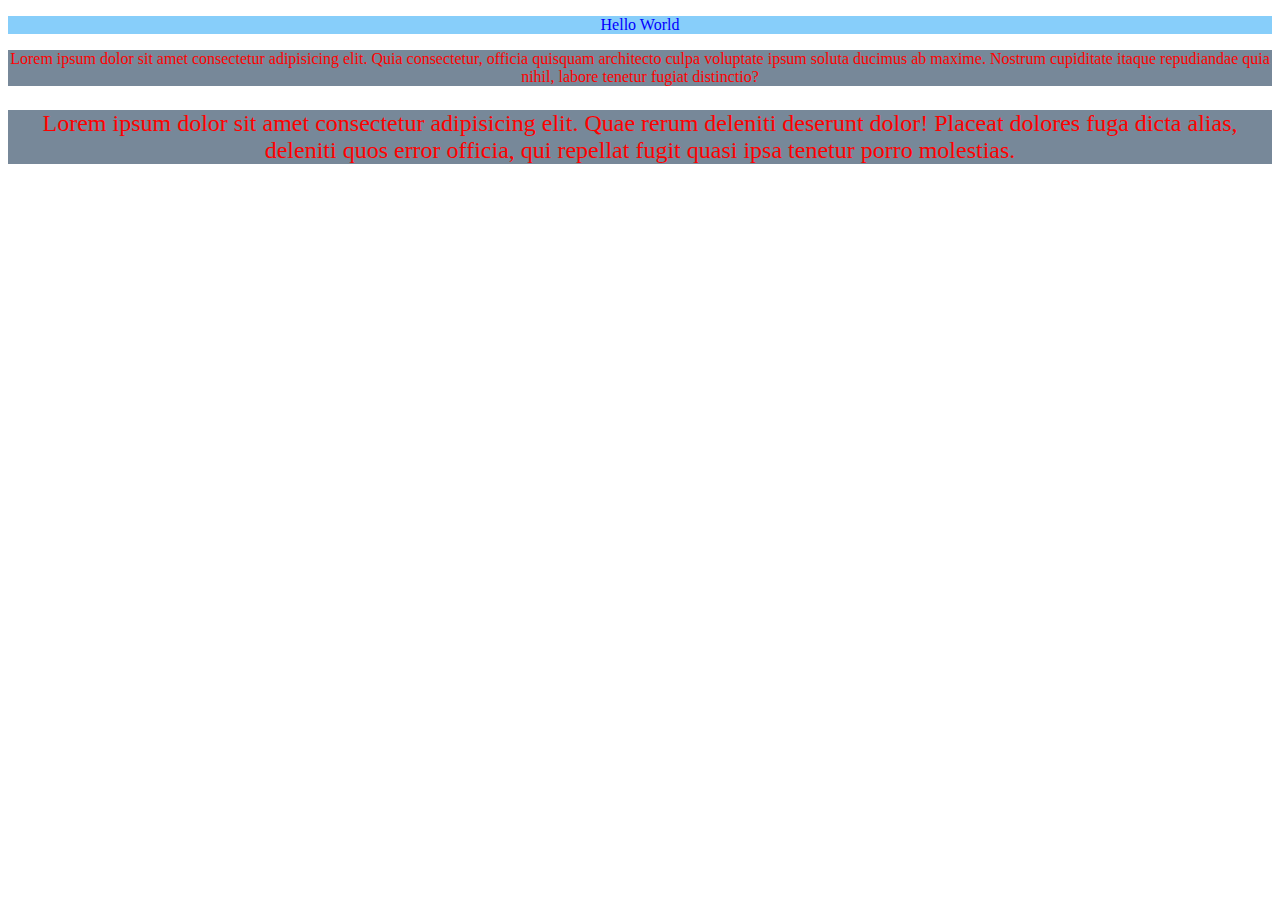
<file: index.html>
<!DOCTYPE html>
<html lang="en">
<head>
    <meta charset="UTF-8">
    <meta name="viewport" content="width=device-width, initial-scale=1.0">
    <title>CSS Selectors</title>
    <link rel="stylesheet" href="style.css">
</head>
<body>
<p>Hello World</p>
<p class="p">Lorem ipsum dolor sit amet consectetur adipisicing elit. Quia consectetur, officia quisquam architecto culpa voluptate ipsum soluta ducimus ab maxime. Nostrum cupiditate itaque repudiandae quia nihil, labore tenetur fugiat distinctio?</p>
<p class="p" id="jk"> Lorem ipsum dolor sit amet consectetur adipisicing elit. Quae rerum deleniti deserunt dolor! Placeat dolores fuga dicta alias, deleniti quos error officia, qui repellat fugit quasi ipsa tenetur porro molestias.</p>

</body>
</html>
</file>
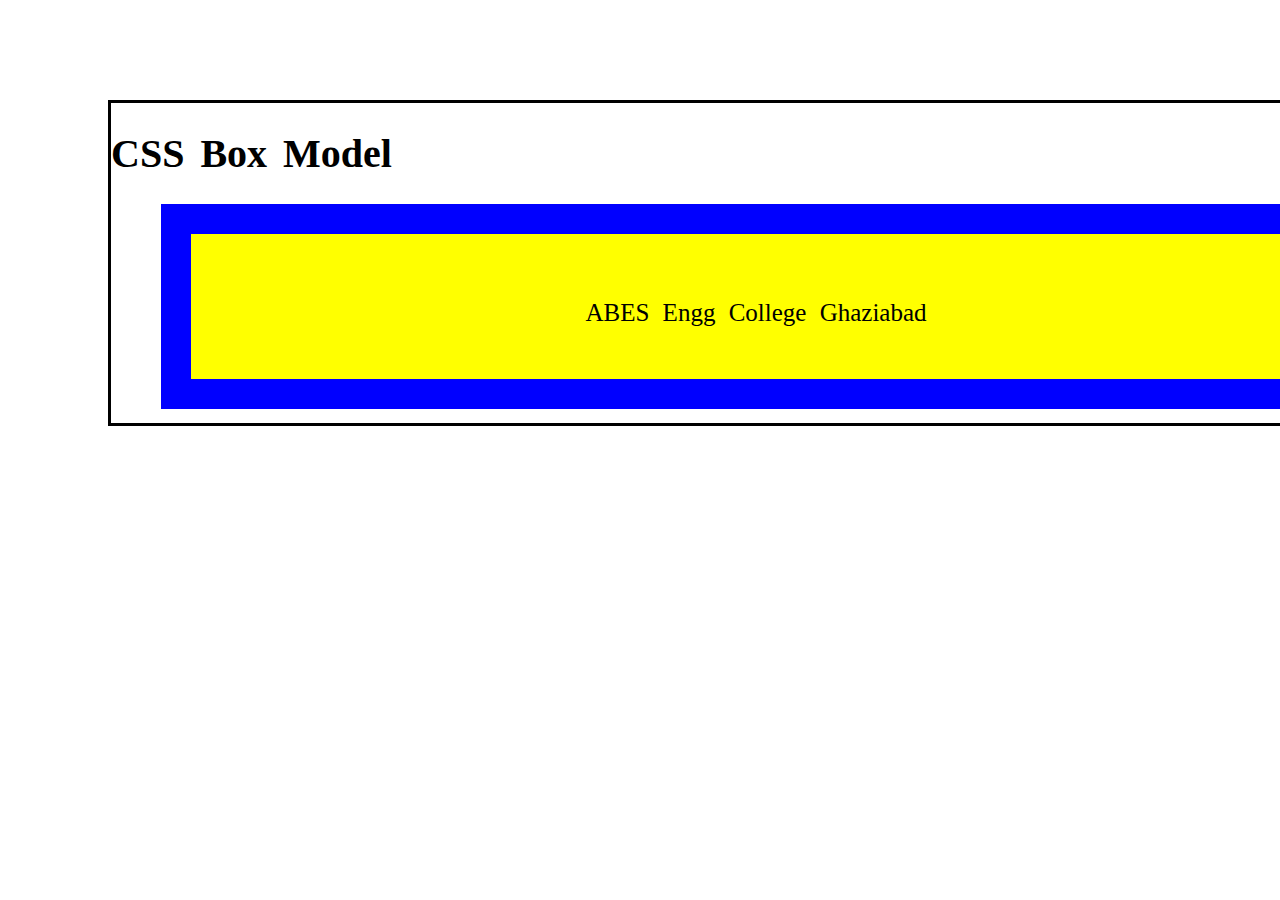
<file: Assignment 3.html>
<!DOCTYPE html>
<html lang="en">
<head>
    <meta charset="UTF-8">
    <meta name="viewport" content="width=device-width, initial-scale=1.0">
    <title>Assignment 3</title>
    <link rel="stylesheet" href="style-assignment.css">

</head>
<body>
    <div>
        <h1><b>CSS Box Model</b></h1>
        <p class="p">ABES Engg College Ghaziabad</p>
        
    </div>

    
</body>
</html>
</file>
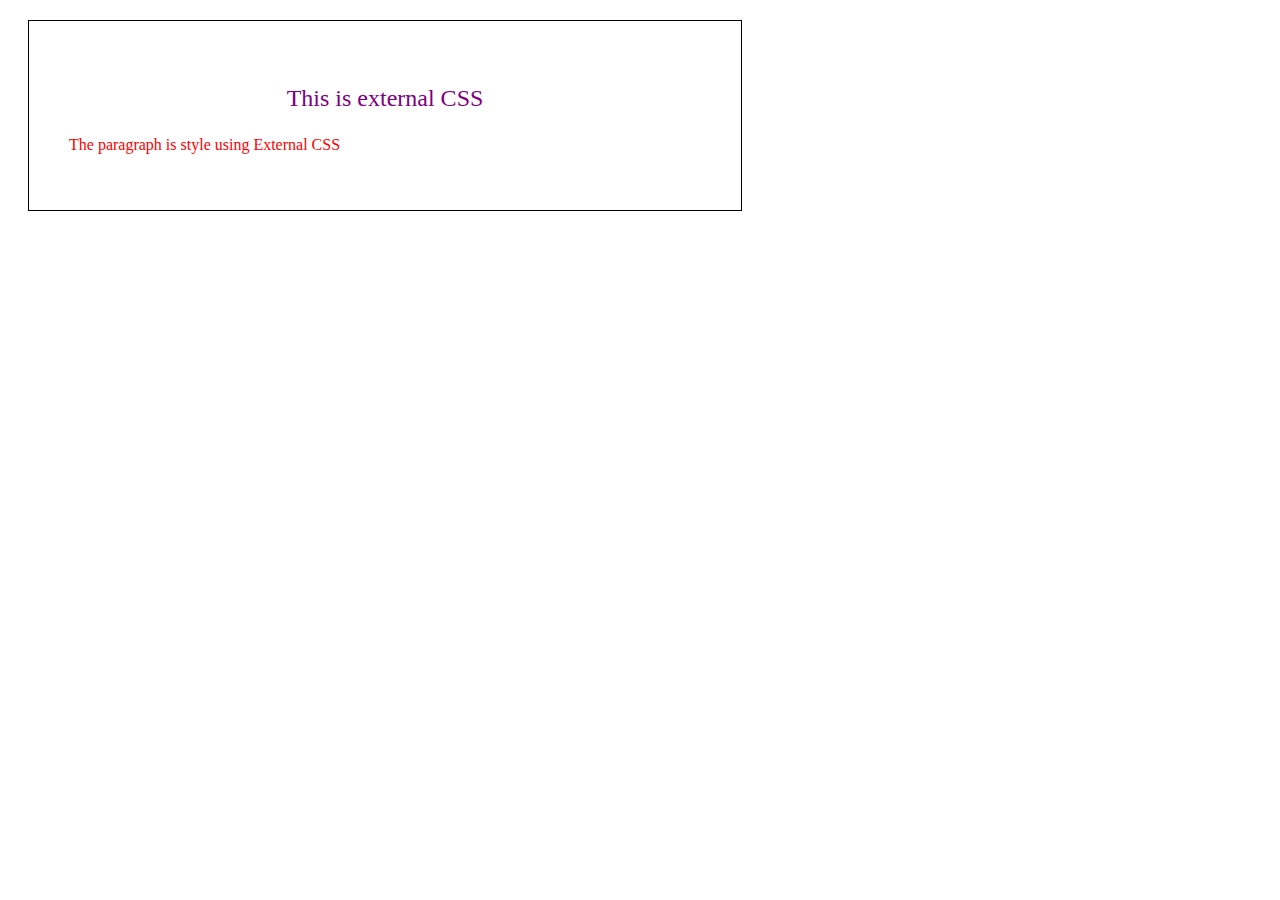
<file: Assignment.html>
<!DOCTYPE html>
<html lang="en">
<head>
    <meta charset="UTF-8">
    <meta name="viewport" content="width=device-width, initial-scale=1.0">
    <title>Document</title>
    <link rel="stylesheet" href="style3.css">
</head>
<body>
    <div class="box">
        <p id="ab">This is external CSS</p>
        <p class="a">
            The paragraph is style using External CSS
        </p>
    </div>
</body>
</html>
</file>
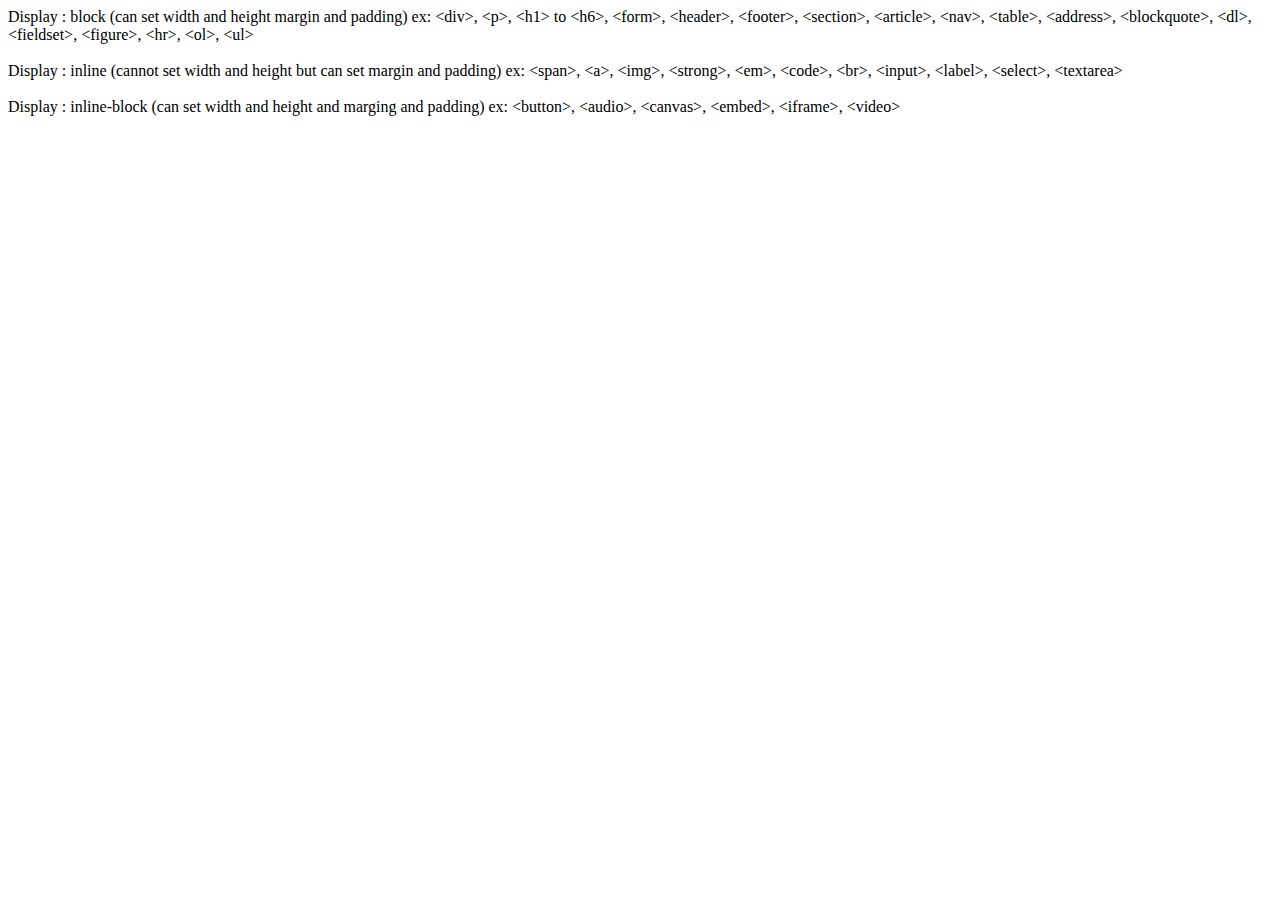
<file: boxmodel.html>
<!-- <!DOCTYPE html>
<html lang="en">
<head>
    <meta charset="UTF-8">
    <meta name="viewport" content="width=device-width, initial-scale=1.0">
    <title>Document</title>
    <link rel="stylesheet" href="style3.css">
</head>
<body>
    <div class="box">
        <p id="ab">This is external CSS</p>
        <p class="a">
            The paragraph is style using External CSS
        </p>
    </div>
</body>
</html>



 -->

 <!DOCTYPE html>
 <html lang="en">
 <head>
    <meta charset="UTF-8">
    <meta name="viewport" content="width=device-width, initial-scale=1.0">
    <title>Lecture 3</title>
 </head>
 <body>
    Display : block (can set width and height margin and padding)
    ex: &lt;div&gt;, &lt;p&gt;, &lt;h1&gt; to &lt;h6&gt;, &lt;form&gt;, &lt;header&gt;, &lt;footer&gt;, &lt;section&gt;, &lt;article&gt;, &lt;nav&gt;, &lt;table&gt;, &lt;address&gt;, &lt;blockquote&gt;, &lt;dl&gt;, &lt;fieldset&gt;, &lt;figure&gt;, &lt;hr&gt;, &lt;ol&gt;, &lt;ul&gt;
    <br><br>
    Display : inline (cannot set width and height but can set margin and padding)
    ex: &lt;span&gt;, &lt;a&gt;, &lt;img&gt;, &lt;strong&gt;, &lt;em&gt;, &lt;code&gt;, &lt;br&gt;, &lt;input&gt;, &lt;label&gt;, &lt;select&gt;, &lt;textarea&gt;
    <br><br>
    Display : inline-block (can set width and height and marging and padding)
    ex: &lt;button&gt;, &lt;audio&gt;, &lt;canvas&gt;, &lt;embed&gt;, &lt;iframe&gt;, &lt;video&gt;


 </body>
 </html>
</file>
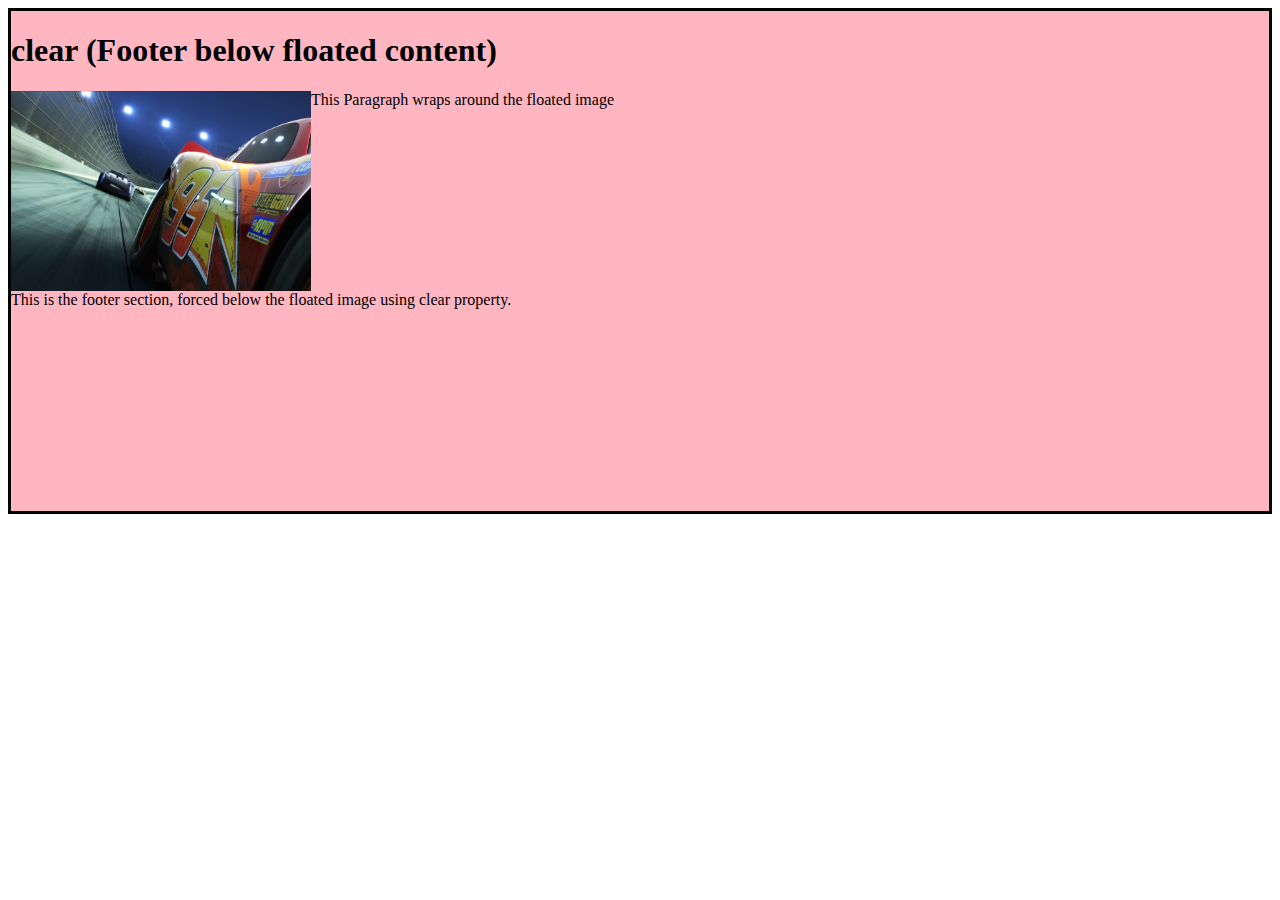
<file: class.html>
<!DOCTYPE html>
<html lang="en">
<head>
    <meta charset="UTF-8">
    <meta name="viewport" content="width=device-width, initial-scale=1.0">
    <title>Document</title>
    <link rel="stylesheet" href="class.css">
</head>
<body>
     <!-- <div>
        <h2><b>display : block (Headings/Paragraphs)</b></h2>
        <h1><b><p class="p">Amazon - Online Shopping</p></b></h1>
        <h3><b><p class="q">This is full width paragraph like a blog or product description</p></b></h2>
        
    </div> -->

    <!-- <div>
        <h1><b>display inline-block (Product Cards)</b></h1>
        <p class="a">
            <h2><b>Book</b></h2>

          <h3>&#36;10</h3>
        </p>

        <p class="b">
           <h2><b>Headphones</b></h2> 
            <h3>&#36;25</h3>
        </p>
        <p class="c">
            <h2><b>Watch</b></h2>
            <h3>&#36;50</h3>
        </p>
</div> -->


<div>
    <h1><b>clear (Footer below floated content)</b></h1>
    <img src="949635-3840x2160-desktop-4k-mcqueen-cars-wallpaper-image.jpg" alt="cars" style="float: left;"
    width="300" height="200" margin="10px" padding="10px">
    <p>This Paragraph wraps around the floated image</p>
    <p style="clear: both;">
        This is the footer section, forced below the floated image using clear property.
    </p>
</div>
</body>
</html>
</file>
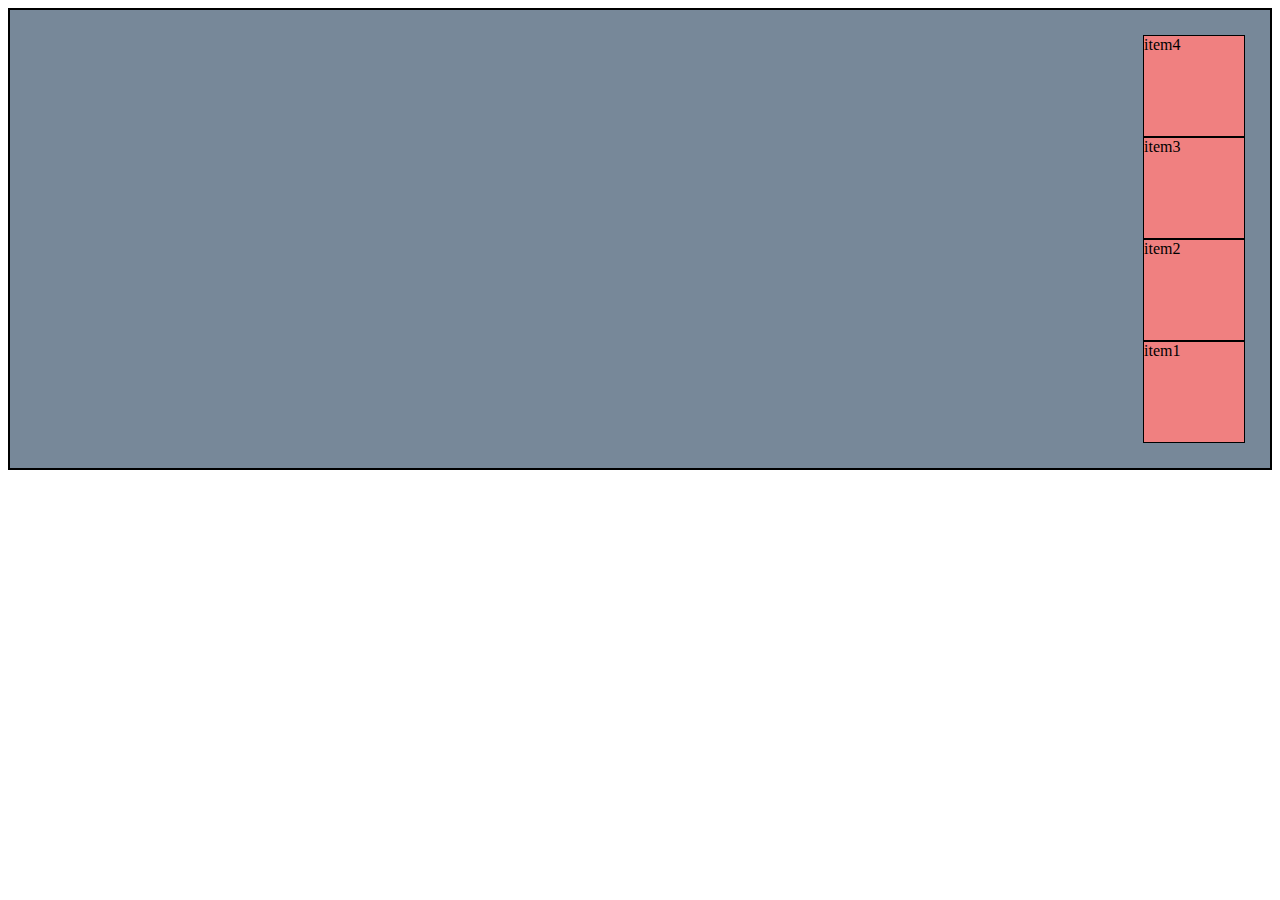
<file: Flexbox.html>
<!DOCTYPE html>
<html lang="en">
<head>
    <meta charset="UTF-8">
    <meta name="viewport" content="width=device-width, initial-scale=1.0">
    <title>Flexbox</title>
    <link rel="stylesheet" href="fb.css">
</head>
<body>
    <div class="container">
        <div class="item">item1</div>
        <div class="item">item2</div>
        <div class="item">item3</div>
        <div class="item">item4</div>
        
    </div>
</body>
</html>
</file>
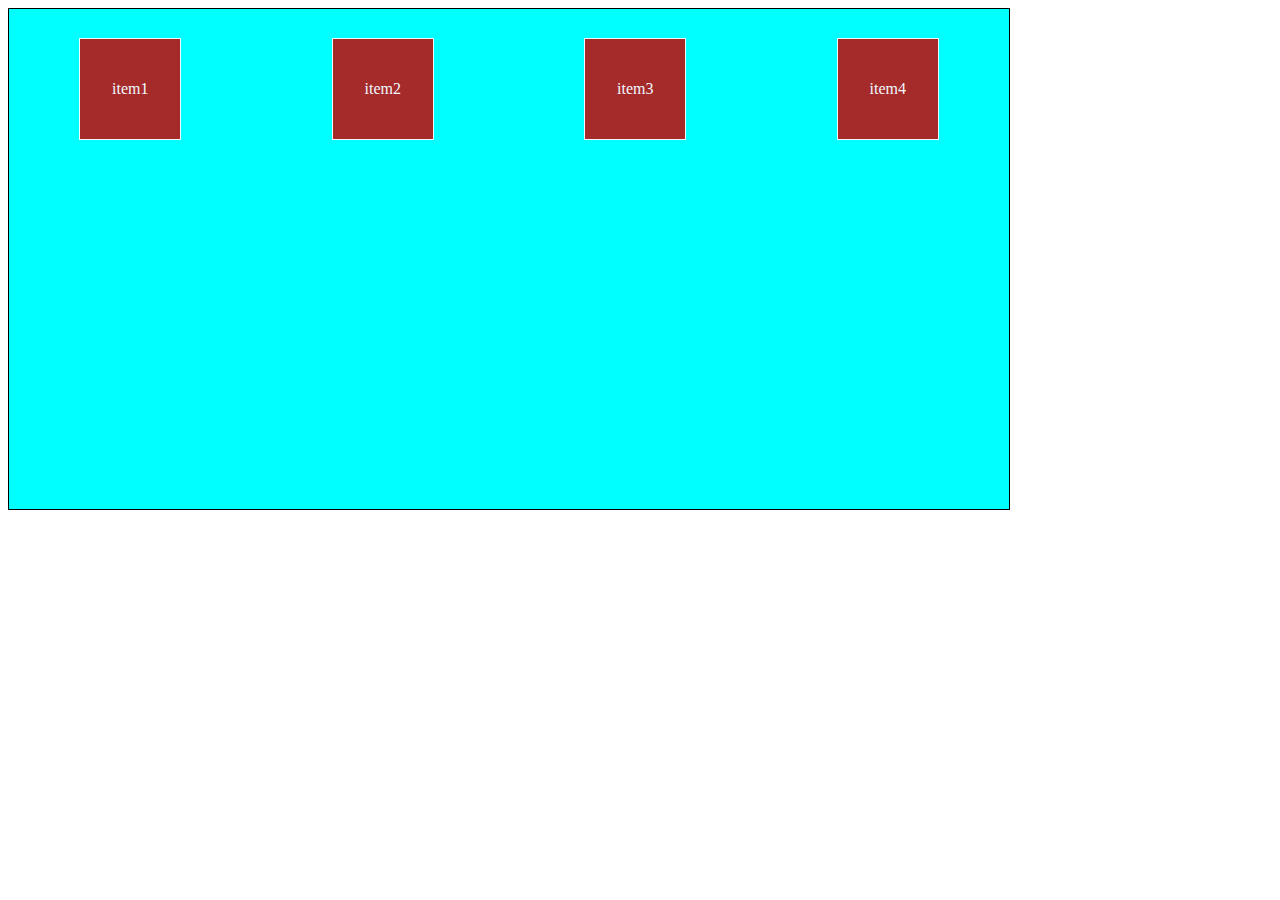
<file: grid.html>
<!DOCTYPE html>
<html lang="en">
<head>
    <meta charset="UTF-8">
    <meta name="viewport" content="width=device-width, initial-scale=1.0">
    <title>Document</title>
    <link rel="stylesheet" href="grid.css">
</head>
<body>
    <div class="container">
        <div class="item item1">item1</div>
        <div class="item item2">item2</div>
        <div class="item item3">item3</div>
        <div class="item item4">item4</div>

        <!-- the space b/w to horizontal grid line is grid track 
        grid area area b/w horizontal and vertical grid lines
        grid item is child item -->
        <!-- grid cell unit of grid line -->

        <!-- justify items
        start , end , center , strech
        grid item parent properties -->

        <!-- align items 
        start(top left), end(bottom) , center() , baseline -->

        <!-- place items
        set both justify irems and align. items  -->

        <!-- justify content 
        start, center , strech , space around , space heavenly  -->

        <!-- align content - row by spacing
        start , center, strech , space around , space heavenly -->

        <!-- place content - combination of justify content and align content -->

        <!-- justify self
        justify in a cell -->

        <!-- align self
        align in a cell -->

        <!-- fr units- fractional units -->
        <!-- fit content - use the available space  -->
        <!-- repeeat function - repetition of values -->

    </div>
</body>
</html>
</file>
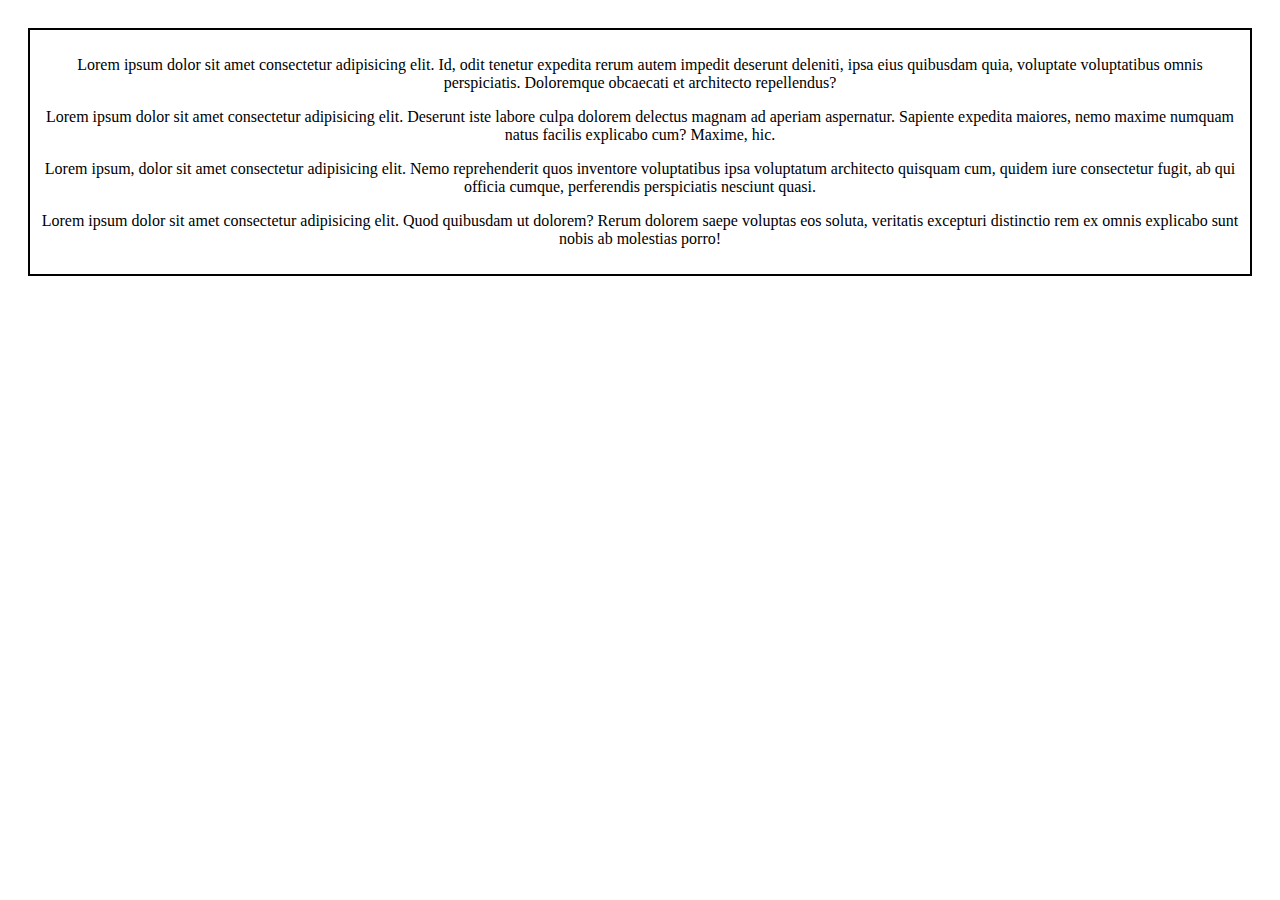
<file: L2.html>
<!DOCTYPE html>
<html lang="en">
<head>
    <meta charset="UTF-8">
    <meta name="viewport" content="width=device-width, initial-scale=1.0">
    <title>Lecture 2</title>
    <link rel="stylesheet" href="style 2.css">
</head>
<body>
    <div class="container">
        <p>
        Lorem ipsum dolor sit amet consectetur adipisicing elit. Id, odit tenetur expedita rerum autem impedit deserunt deleniti, ipsa eius quibusdam quia, voluptate voluptatibus omnis perspiciatis. Doloremque obcaecati et architecto repellendus?
        </p>

        <p class="a">
            Lorem ipsum dolor sit amet consectetur adipisicing elit. Deserunt iste labore culpa dolorem delectus magnam ad aperiam aspernatur. Sapiente expedita maiores, nemo maxime numquam natus facilis explicabo cum? Maxime, hic.
        </p>

    
        <p class="b">
            Lorem ipsum, dolor sit amet consectetur adipisicing elit. Nemo reprehenderit quos inventore voluptatibus ipsa voluptatum architecto quisquam cum, quidem iure consectetur fugit, ab qui officia cumque, perferendis perspiciatis nesciunt quasi.
        </p>

    
        <p class="c">
            Lorem ipsum dolor sit amet consectetur adipisicing elit. Quod quibusdam ut dolorem? Rerum dolorem saepe voluptas eos soluta, veritatis excepturi distinctio rem ex omnis explicabo sunt nobis ab molestias porro!
        </p>
    </div>
</body>
</html>
</file>
<file: style.css>
p{
    color: blue;
    background-color: lightskyblue;
    text-align: center;
}
.p{
    color: red;
    background-color: lightslategrey;
}
#jk{
    font-size: x-large;
}
</file>
<file: style-assignment.css>
div{
    font-size:20px;
    word-spacing:6px;
    border: solid black; 
    height: 320px;
    width: 1250px;
    margin: 100px
    
   
   
}
.p{
    font-size: 25px;
    text-align:center ;
    word-spacing: 7px;
    background-color: yellow;
    padding: 65px;
    height: 15px;
    border:solid 30px blue;
    margin:20px 10px 10px 50px;

}
</file>
<file: style3.css>
div{
    margin: center;

    width: 50%; 
  margin: 0 auto;

    padding: 40px;
    border: 1px solid black;
    margin: 20px;

}

p{
    color: purple;
    text-align: center;
}
.a{
    color: red;
    text-align: left;
}
#ab{
    font-size: x-large;
}
</file>
<file: class.css>
/* div{
    word-spacing:6px;
    border: solid black; 
    height: 380px;
    width: 1250px;
    margin: 100px
    
   
   
}
.p{
    background-color: skyblue;
    padding: 50px;

}
.q{
    background-color: lightgreen;
    padding: 30px;

} */

/* div{

    border: solid black; 
    height: 380px;
    width: 1250px;
    margin: 100px
}
.a{
    display: inline-block;
    background-color: yellow;
    text-align: center;
}

.b{
    display: inline-block;
    background-color: palevioletred;
    text-align: center;
}
.c{
    display: inline-block;
    background-color: skyblue;
    text-align: center;
} */


div{
    border: solid black ;
    background-color: lightpink;
    height: 500px;
}
</file>
<file: fb.css>
.container{
   display: flex;
   flex-direction: column-reverse;
   flex-wrap: wrap-reverse;
    border: 2px solid black;
   height: auto;
    width: auto;
    background-color: lightslategrey;
    padding: 25px;
}
.item{
    height: 100px;
    width: 100px;
    background-color: lightcoral;
    border: 1px solid black;
}
</file>
<file: grid.css>
.container{
    height: 500px;
    width: 1000px;
    background-color: aqua;
    border: 1px solid;
    display: grid;
    /* grid-template-columns: 1fr 1fr 1fr 1fr;
    grid-template-rows: 1fr 1fr 1fr 1fr; */

    grid-template-columns: repeat(4,1fr);
    grid-template-rows: repeat(3,1fr);
    /* grid-template-areas:"header header header header" 
    "main main . sidebar" 
    "footer footer footer footer"; */
    gap: 10px;
    justify-items: center;
    align-items: center;
    justify-content: center;
}
.item{
     height: 100px;
    width: 100px;
    background-color: brown;
    border: 1px solid;
    color: aliceblue;
    text-align: center;
    align-content: center;
}
/* .item1{
    grid-area: header;
}
.item2{
    grid-area: main ;
}
.item3{
    grid-area: sidebar;
}
.item4{
    grid-area: footer;
} */
</file>
<file: style 2.css>
.container{
    text-align: center;
   display: inline-block;
   vertical-align: top; 
    border: 2px solid black;
    padding: 10px;
    margin: 20px;
    height: auto;
    width: auto;
}
.box1{
    height: 200px;
    width: 200px;
    display: inline-block;
    color: pink;
    background-color: yellow;
    padding: 20px;
    border: 1px solid black;
    margin: 20px;
    text-align: center;
}
.box2{
    height: 200px;
    width: 200px;
    display: inline-block;
    color: blueviolet;
    background-color: palegreen;
    padding: 20px;
    border: 1px solid black;
    margin: 20px;
    text-align: center;
}

.box3{
    height: 200px;
    width: 200px;
    display: inline-block;
    color: brown;
    background-color: beige;
    padding: 20px;
    border: 1px solid black;
    margin: 20px;
    text-align: center;
}
</file>
